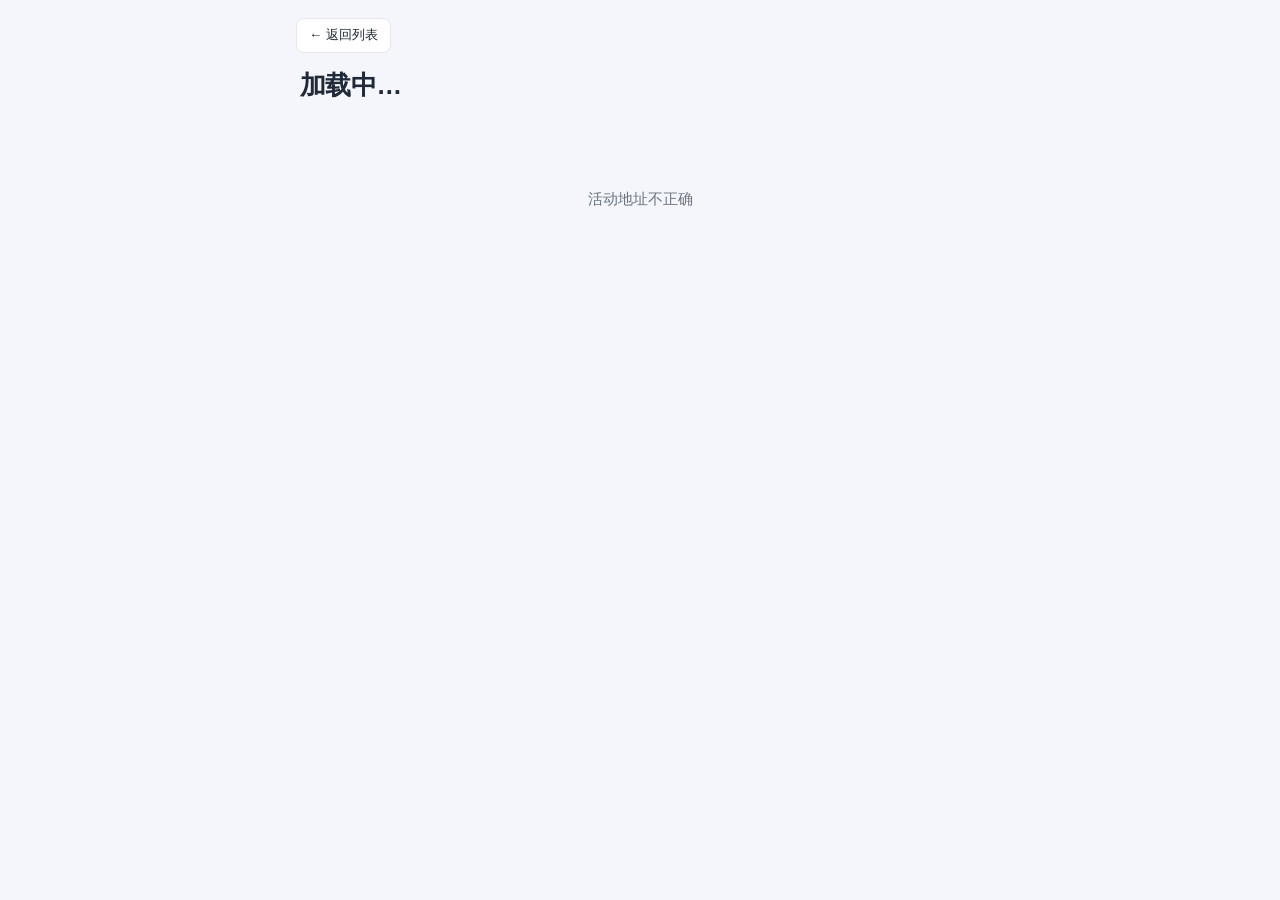
<file: static/activity.html>
<!DOCTYPE html>
<html lang="zh-CN">
<head>
<meta charset="UTF-8">
<meta name="viewport" content="width=device-width, initial-scale=1, viewport-fit=cover">
<meta name="theme-color" content="#2563eb">
<title>填写</title>
<link rel="icon" href="/favicon.ico">
<link rel="stylesheet" href="/static/style.css">
</head>
<body>
<div class="page">
  <div style="margin-bottom:10px;display:flex;gap:8px;align-items:center">
    <a class="btn small" href="/">← 返回列表</a>
    <span id="authBar" style="margin-left:auto"></span>
  </div>

  <header class="hero" style="padding-top:6px">
    <h1 id="actTitle">加载中…</h1>
    <p id="actDesc"></p>
  </header>

  <div id="notices"></div>

  <form id="form" class="card" autocomplete="off" style="display:none"></form>

  <div id="submitBar" class="card" style="display:none">
    <button class="btn primary block" id="btnSubmit" type="button">提交</button>
    <div class="hint-line" id="submitHint" style="text-align:center"></div>
  </div>

  <div id="results"></div>

  <div class="empty" id="loading">正在加载…</div>
</div>
<div id="toast"></div>
<script src="/static/common.js"></script>
<script src="/static/activity.js"></script>
</body>
</html>
</file>
<file: static/style.css>
/* ============ 基础 ============ */
:root {
  --primary: #2563eb;
  --primary-dark: #1d4ed8;
  --primary-soft: #eff4ff;
  --bg: #f4f6fb;
  --card: #ffffff;
  --text: #1f2937;
  --muted: #6b7280;
  --line: #e5e7eb;
  --ok: #16a34a;
  --ok-soft: #ecfdf3;
  --warn: #b45309;
  --warn-soft: #fffbeb;
  --danger: #dc2626;
  --danger-soft: #fef2f2;
  --radius: 14px;
  --shadow: 0 1px 2px rgba(16, 24, 40, .05), 0 8px 24px -12px rgba(16, 24, 40, .18);
}

* { box-sizing: border-box; -webkit-tap-highlight-color: transparent; }

html, body { margin: 0; padding: 0; }

body {
  background: var(--bg);
  color: var(--text);
  font-family: -apple-system, BlinkMacSystemFont, "Segoe UI", "PingFang SC",
    "Hiragino Sans GB", "Microsoft YaHei", sans-serif;
  font-size: 16px;
  line-height: 1.55;
  -webkit-font-smoothing: antialiased;
  padding-bottom: env(safe-area-inset-bottom);
}

a { color: var(--primary); text-decoration: none; }
a:hover { text-decoration: underline; }
h1, h2, h3, h4 { margin: 0; line-height: 1.3; }

.page {
  max-width: 720px;
  margin: 0 auto;
  padding: 18px 16px 48px;
}

/* ============ 顶部 ============ */
.hero {
  padding: 26px 4px 18px;
}
.hero h1 {
  font-size: 1.6rem;
  letter-spacing: -.02em;
}
.hero p {
  margin: 8px 0 0;
  color: var(--muted);
  font-size: .94rem;
}
.hero-actions {
  margin-top: 14px;
  display: flex;
  gap: 10px;
  flex-wrap: wrap;
  align-items: center;
}
.who {
  margin-left: auto;
  font-size: .8rem;
  color: var(--muted);
}
.who b { color: var(--text); }

/* ============ 分类标签 ============ */
.tabs {
  display: flex;
  gap: 8px;
  overflow-x: auto;
  padding: 4px 0 14px;
  scrollbar-width: none;
}
.tabs::-webkit-scrollbar { display: none; }
.tab {
  flex: 0 0 auto;
  border: 1px solid var(--line);
  background: #fff;
  color: var(--muted);
  border-radius: 999px;
  padding: 8px 16px;
  font-size: .9rem;
  cursor: pointer;
  transition: .15s;
  font-family: inherit;
}
.tab:hover { border-color: #c7d2fe; color: var(--primary); }
.tab.active {
  background: var(--primary);
  border-color: var(--primary);
  color: #fff;
  font-weight: 600;
}
.tab .n {
  opacity: .7;
  font-size: .8rem;
  margin-left: 4px;
}

/* ============ 卡片 ============ */
.card {
  background: var(--card);
  border-radius: var(--radius);
  box-shadow: var(--shadow);
  padding: 18px;
  margin-bottom: 14px;
  border: 1px solid rgba(229, 231, 235, .7);
}
.card.flat { box-shadow: none; border: 1px dashed var(--line); }

.act-head {
  display: flex;
  align-items: flex-start;
  gap: 10px;
}
.act-title {
  font-size: 1.08rem;
  font-weight: 650;
  flex: 1;
  min-width: 0;
  overflow-wrap: anywhere;
}
.act-desc {
  color: var(--muted);
  font-size: .9rem;
  margin-top: 6px;
  white-space: pre-wrap;
  overflow-wrap: anywhere;
}
.act-meta {
  display: flex;
  flex-wrap: wrap;
  gap: 6px 14px;
  margin-top: 12px;
  font-size: .84rem;
  color: var(--muted);
}
.act-meta span { display: inline-flex; align-items: center; gap: 4px; }
.act-foot {
  margin-top: 14px;
  display: flex;
  gap: 10px;
  align-items: center;
  flex-wrap: wrap;
}
.act-foot .hint { font-size: .82rem; color: var(--muted); margin-left: auto; }

.badge {
  flex: 0 0 auto;
  font-size: .74rem;
  font-weight: 600;
  padding: 3px 9px;
  border-radius: 999px;
  white-space: nowrap;
}
.badge.open { background: var(--ok-soft); color: var(--ok); }
.badge.ended { background: var(--warn-soft); color: var(--warn); }
.badge.closed { background: #f3f4f6; color: var(--muted); }
.badge.kind { background: var(--primary-soft); color: var(--primary); }

/* ============ 按钮 ============ */
.btn {
  display: inline-flex;
  align-items: center;
  justify-content: center;
  gap: 6px;
  border: 1px solid var(--line);
  background: #fff;
  color: var(--text);
  border-radius: 10px;
  padding: 10px 16px;
  font-size: .93rem;
  font-family: inherit;
  font-weight: 550;
  cursor: pointer;
  transition: .15s;
  min-height: 42px;
}
.btn:hover { border-color: #cbd5e1; }
.btn:disabled { opacity: .55; cursor: not-allowed; }
.btn.primary {
  background: var(--primary);
  border-color: var(--primary);
  color: #fff;
}
.btn.primary:hover:not(:disabled) { background: var(--primary-dark); }
.btn.ghost { background: transparent; color: var(--primary); border-color: #c7d2fe; }
.btn.danger { background: var(--danger-soft); border-color: #fecaca; color: var(--danger); }
.btn.small { padding: 6px 12px; min-height: 34px; font-size: .84rem; border-radius: 8px; }
.btn.block { width: 100%; }
.btn .spin {
  width: 14px; height: 14px;
  border: 2px solid currentColor;
  border-right-color: transparent;
  border-radius: 50%;
  animation: spin .7s linear infinite;
}
@keyframes spin { to { transform: rotate(360deg); } }

/* ============ 表单 ============ */
.field { margin-bottom: 16px; }
.field > label,
.field-label {
  display: block;
  font-size: .88rem;
  font-weight: 600;
  margin-bottom: 7px;
}
.field .sub { font-weight: 400; color: var(--muted); font-size: .8rem; }
.req { color: var(--danger); margin-left: 2px; }
.q-hint { font-weight: 400; font-size: .76rem; color: var(--muted); margin-left: 8px; }

input[type=text], input[type=password], input[type=number],
input[type=datetime-local], input[type=date], textarea, select {
  width: 100%;
  border: 1px solid #d1d5db;
  background: #fff;
  border-radius: 10px;
  padding: 11px 12px;
  font-size: 16px;
  font-family: inherit;
  color: var(--text);
  transition: .15s;
  appearance: none;
}
input:focus, textarea:focus, select:focus {
  outline: none;
  border-color: var(--primary);
  box-shadow: 0 0 0 3px rgba(37, 99, 235, .13);
}
textarea { resize: vertical; min-height: 76px; }
.hint-line { font-size: .8rem; color: var(--muted); margin-top: 6px; }

/* 选项（手机上好点的大按钮） */
.choices { display: flex; flex-direction: column; gap: 8px; }
.choices.grid { display: grid; grid-template-columns: repeat(3, 1fr); }
.choice {
  display: flex;
  align-items: center;
  gap: 10px;
  border: 1.5px solid var(--line);
  border-radius: 12px;
  padding: 12px 14px;
  cursor: pointer;
  transition: .15s;
  background: #fff;
  min-height: 48px;
  font-size: .95rem;
}
.choice:hover { border-color: #c7d2fe; }
.choice input { margin: 0; accent-color: var(--primary); width: 18px; height: 18px; flex: 0 0 auto; }
.choice .icon { font-size: 1.2rem; }
.choice:has(input:checked) {
  border-color: var(--primary);
  background: var(--primary-soft);
  box-shadow: 0 0 0 1px var(--primary) inset;
}
.choice .cap { margin-left: auto; font-size: .78rem; color: var(--muted); }
.choice.disabled { opacity: .5; cursor: not-allowed; }

/* 「其他」自填框 */
.other-input { margin-top: 8px; }
.subs { display: flex; flex-wrap: wrap; gap: 6px; margin-top: 6px; }
.subs .sub {
  font-size: .78rem;
  color: #334155;
  background: #f1f5f9;
  border: 1px solid var(--line);
  border-radius: 999px;
  padding: 3px 9px;
}
.q-item .q-flags { display: flex; flex-wrap: wrap; gap: 16px; margin-top: 8px; }
.q-item .q-flags label {
  display: flex; align-items: center; gap: 6px;
  font-size: .82rem; color: var(--muted);
}
.q-item .q-flags input { width: auto; accent-color: var(--primary); }
.q-item .q-flags .q-max { width: 64px; }

/* ============ 结果 ============ */
.result { margin-top: 18px; }
.result h3 { font-size: .95rem; margin-bottom: 10px; }
.bar-row { margin-bottom: 12px; }
.bar-top {
  display: flex;
  justify-content: space-between;
  font-size: .86rem;
  margin-bottom: 4px;
  gap: 8px;
}
.bar-top .v { color: var(--muted); flex: 0 0 auto; }
.bar {
  height: 9px;
  background: #eef2f7;
  border-radius: 999px;
  overflow: hidden;
}
.bar > i {
  display: block;
  height: 100%;
  background: linear-gradient(90deg, #60a5fa, var(--primary));
  border-radius: 999px;
  width: 0;
  transition: width .5s ease;
}
.bar-row.multi .bar > i { background: linear-gradient(90deg, #86efac, var(--ok)); }
.text-list { display: flex; flex-direction: column; gap: 8px; max-height: 320px; overflow: auto; }
.text-item {
  background: #f8fafc;
  border: 1px solid var(--line);
  border-radius: 10px;
  padding: 9px 12px;
  font-size: .88rem;
  white-space: pre-wrap;
  overflow-wrap: anywhere;
}
.text-item .t { color: var(--muted); font-size: .74rem; margin-top: 4px; }
.stat-row { display: flex; gap: 10px; flex-wrap: wrap; margin-bottom: 14px; }
.stat {
  flex: 1 1 100px;
  background: var(--primary-soft);
  border-radius: 12px;
  padding: 12px 14px;
}
.stat .n { font-size: 1.4rem; font-weight: 700; color: var(--primary); line-height: 1.1; }
.stat .l { font-size: .78rem; color: var(--muted); margin-top: 2px; }

/* ============ 提示 ============ */
.notice {
  border-radius: 10px;
  padding: 10px 13px;
  font-size: .86rem;
  margin-bottom: 14px;
  display: flex;
  gap: 8px;
  align-items: flex-start;
}
.notice.info { background: var(--primary-soft); color: #1e40af; }
.notice.ok { background: var(--ok-soft); color: #15803d; }
.notice.warn { background: var(--warn-soft); color: var(--warn); }
.notice.err { background: var(--danger-soft); color: var(--danger); }

.empty {
  text-align: center;
  color: var(--muted);
  padding: 46px 16px;
  font-size: .92rem;
}
.empty .big { font-size: 2.2rem; display: block; margin-bottom: 8px; opacity: .55; }

#toast {
  position: fixed;
  left: 50%;
  bottom: 34px;
  transform: translate(-50%, 20px);
  background: rgba(17, 24, 39, .93);
  color: #fff;
  padding: 11px 18px;
  border-radius: 10px;
  font-size: .88rem;
  opacity: 0;
  pointer-events: none;
  transition: .25s;
  z-index: 99;
  max-width: min(90vw, 420px);
  text-align: center;
}
#toast.show { opacity: 1; transform: translate(-50%, 0); }
#toast.err { background: rgba(185, 28, 28, .95); }

/* ============ 管理端 ============ */
.admin-head {
  display: flex;
  align-items: center;
  gap: 12px;
  flex-wrap: wrap;
  margin-bottom: 16px;
}
.admin-head h1 { font-size: 1.28rem; }
.admin-head .spacer { flex: 1; }

.login-wrap {
  max-width: 380px;
  margin: 8vh auto 0;
}
.login-wrap h1 { font-size: 1.35rem; margin-bottom: 6px; }
.login-wrap p.sub { color: var(--muted); font-size: .88rem; margin: 0 0 20px; }

.seg {
  display: flex;
  flex-wrap: wrap;
  background: #eef2f7;
  border-radius: 12px;
  padding: 4px;
  gap: 4px;
  margin-bottom: 18px;
}
.seg button {
  flex: 1 1 auto;
  min-width: 84px;
  border: 0;
  background: transparent;
  padding: 9px 8px;
  border-radius: 9px;
  font-size: .88rem;
  font-family: inherit;
  color: var(--muted);
  cursor: pointer;
  font-weight: 550;
}
.seg button.active {
  background: #fff;
  color: var(--primary);
  box-shadow: 0 1px 3px rgba(16, 24, 40, .1);
}

.q-item {
  border: 1px solid var(--line);
  border-radius: 12px;
  padding: 14px;
  margin-bottom: 12px;
  background: #fcfdff;
}
.q-item .q-head {
  display: flex;
  gap: 8px;
  align-items: center;
  margin-bottom: 10px;
}
.q-item .q-head .idx {
  flex: 0 0 auto;
  width: 24px; height: 24px;
  border-radius: 50%;
  background: var(--primary-soft);
  color: var(--primary);
  font-size: .78rem;
  font-weight: 700;
  display: flex; align-items: center; justify-content: center;
}
.q-item .row { display: flex; gap: 8px; align-items: center; margin-bottom: 8px; }
.q-item .row > * { min-width: 0; }
.opt-row { display: flex; gap: 8px; align-items: center; margin-bottom: 6px; }
.opt-row input { flex: 1; }
.icon-btn {
  border: 1px solid var(--line);
  background: #fff;
  width: 34px; height: 34px;
  border-radius: 8px;
  cursor: pointer;
  color: var(--muted);
  font-size: 1rem;
  line-height: 1;
  flex: 0 0 auto;
  display: inline-flex; align-items: center; justify-content: center;
}
.icon-btn:hover { border-color: #fca5a5; color: var(--danger); }

.table-wrap { overflow-x: auto; margin: 0 -6px; }
table.data {
  width: 100%;
  border-collapse: collapse;
  font-size: .84rem;
  white-space: nowrap;
}
table.data th, table.data td {
  padding: 9px 10px;
  border-bottom: 1px solid var(--line);
  text-align: left;
}
table.data th {
  color: var(--muted);
  font-weight: 600;
  background: #fafbfd;
  position: sticky;
  top: 0;
}
table.data tr:hover td { background: #fafbff; }
table.data td.wrap { white-space: normal; min-width: 180px; }
table.data td.src {
  font-family: ui-monospace, Consolas, monospace;
  font-size: .78rem;
  color: #475569;
  max-width: 220px;
  overflow-wrap: anywhere;
}

.row-actions { display: flex; gap: 8px; flex-wrap: wrap; }

/* ============ 登录 / 注册弹窗 ============ */
.mask {
  position: fixed;
  inset: 0;
  background: rgba(15, 23, 42, .45);
  display: none;
  align-items: center;
  justify-content: center;
  padding: 18px;
  z-index: 60;
}
.auth-card {
  position: relative;
  width: 100%;
  max-width: 360px;
  background: #fff;
  border-radius: 18px;
  padding: 22px 20px 18px;
  box-shadow: 0 24px 60px rgba(15, 23, 42, .28);
  max-height: calc(100vh - 36px);
  overflow-y: auto;
}
.auth-card h2 { margin: 0 0 6px; font-size: 1.16rem; }
.auth-tip { margin: 0 0 16px; font-size: .82rem; color: var(--muted); line-height: 1.5; }
.auth-field { margin-bottom: 12px; }
.auth-close {
  position: absolute;
  top: 10px;
  right: 10px;
  border: 0;
  background: transparent;
  font-size: 1rem;
  color: var(--muted);
  cursor: pointer;
  padding: 6px 8px;
  line-height: 1;
}
.auth-switch {
  margin-top: 14px;
  font-size: .84rem;
  color: var(--muted);
  text-align: center;
}
.auth-switch a { color: var(--primary); text-decoration: none; font-weight: 550; }
.hero-actions .btn.small { padding: 6px 12px; font-size: .8rem; }

/* 移动端 */
@media (max-width: 560px) {
  .page { padding: 12px 12px 40px; }
  .hero { padding: 18px 2px 8px; }
  .hero h1 { font-size: 1.36rem; }
  .card { padding: 15px; border-radius: 13px; }
  .choices.grid { grid-template-columns: 1fr; }
  .act-foot .hint { margin-left: 0; width: 100%; }
  .act-foot .btn.primary { flex: 1; }
  .login-wrap { margin-top: 4vh; }
  .stat { flex: 1 1 45%; }
  .seg button { font-size: .82rem; }
  .hero-actions { flex-wrap: wrap; }
}

/* ---------------- 公告 ---------------- */
#notices { margin-bottom: 14px; }

.notice-card {
  background: #fff;
  border: 1px solid var(--line);
  border-left: 3px solid var(--primary);
  border-radius: 12px;
  padding: 12px 14px;
  margin-bottom: 10px;
  box-shadow: var(--shadow);
}

.notice-card.pinned { border-left-color: var(--warn); }

.notice-head {
  display: flex;
  align-items: center;
  gap: 8px;
  flex-wrap: wrap;
  font-size: .95rem;
  margin-bottom: 6px;
}

.notice-head b { font-weight: 600; }

.notice-time {
  margin-left: auto;
  font-size: .76rem;
  color: var(--muted);
  white-space: nowrap;
}

.notice-body {
  font-size: .9rem;
  line-height: 1.62;
  color: #374151;
  white-space: pre-wrap;
  word-break: break-word;
}

.notice-more { display: block; margin: 0 auto 4px; }
</file>
